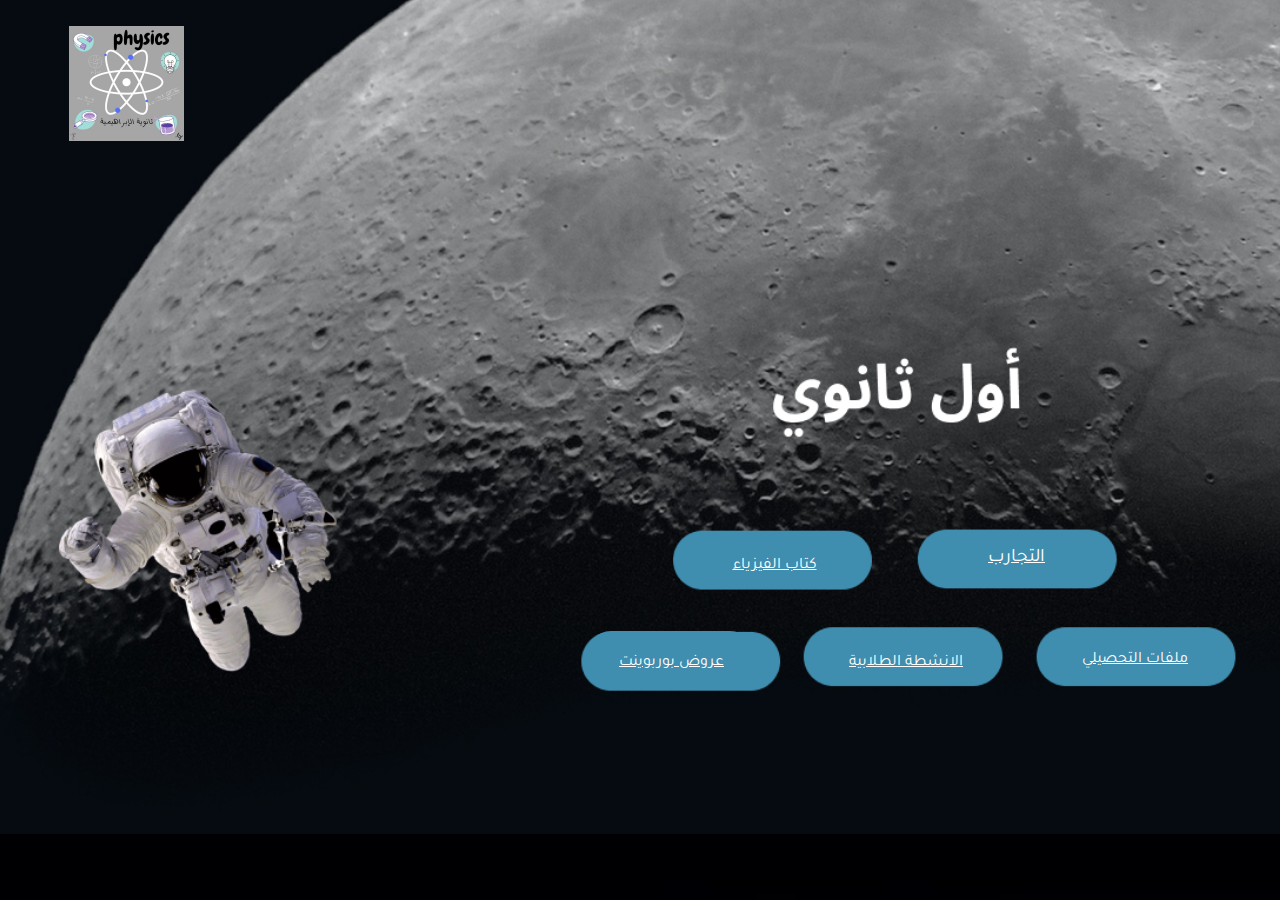
<file: First_Year_Page old/First_Year_home.html>
<!DOCTYPE html>
<html>
  <head>
    <meta name="viewport" content="width=device-width, initial-scale=1.0, maximum-scale=1.0, user-scalable=no">
    <link rel="stylesheet" href="globals.css" />
    <link rel="stylesheet" href="style.css" />
    <link rel="stylesheet" href="https://fonts.googleapis.com/css?family=Tajawal">

    <title>الصف الاول ثانوي 💫</title>
  </head>
  <body  style="margin: 0"; >
    <div class="element">
      <div class="div">
        <div class="overlap">
          <header class="header">
            <div class="div-sc">
              <div class="overlap-group">
                <div class="div-sc-njuv">
                  <a  href="#Tests" style="position: absolute; display: block; text-decoration: none;">
                    <div class="text-wrapper"><div class="text-wrapper-2">التجارب</div></div>
                  </a>
                </div>
                
                <div class="div-wrapper">
                  <a class="text-wrapper" href="#Book">كتاب الفيزياء</a>
                </div>
              </div>
            </div>



              <div class="link-3">
                <a class="text-wrapper" href="#Student_Activities">الانشطة الطلابية</a>
              </div>


              <div class="link-2">
                <a class="text-wrapper" href="#Tahseli">ملفات التحصيلي</a>
              </div>  
              
              <div class="link-4">
                <a class="text-wrapper" href="#PowerPoint">عروض بوربوينت</a>
              </div>


            <img class="div-link-wrapper" src="img/div-link-wrapper.svg" />
            <img class="link-social-link-SVG" src="img/link-social-link-svg.svg" />
          </header>
          <div class="div-WM-GLOBAL">
            <div class="div-logocontainer"><div class="figure-link-figure"></div></div>
            <div class="nav-wrapper"><div class="nav"></div></div>
            <a  href="http://127.0.0.1:5500/index.html" target="_self" style="position: absolute; display: block; text-decoration: none;">
              <div class="text-wrapper-3">| الصفحة الرئيسية </div>
            </a>
          </div>
        </div>
        <div class="overlap-2">
          <div class="section">
            <div id="Tahseli" class="overlap-3">
              <img class="SVG" src="img/svg-9.svg" />
              <img class="img" src="img/svg-8.svg" />
              <div class="div-sc-wc">
                <div  class="heading-2"><div class="text-wrapper-4">ملفات التحصيلي</div></div>
                <div class="div-sc-2">
                  <div class="overlap-4">
                    <div class="article-wrapper">
                      <div class="article">
                        <div class="overlap-group-2">
                          <img class="div-sc-3" src="img/div-sc-15159wc-10-5.svg" />
                          <div class="pseudo"></div>
                          <div class="div-sc-4">
                            <div class="overlap-group-wrapper">
                              <div class="overlap-group-3">
                                <div class="link-5">إضغط هنا</div>
                                <img class="SVG-2" src="img/svg-5.svg" />
                              </div>
                            </div>
                            <div class="unit_block">الوحدة السادسة</div>
                          </div>
                        </div>
                      </div>
                    </div>
                    <div class="div-sc-5">
                      <div class="overlap-5">
                        <div class="article-2">
                          <div class="overlap-group-2">
                            <img class="div-sc-3" src="img/div-sc-15159wc-10-2.svg" />
                            <div class="pseudo"></div>
                            <div class="div-sc-4"><div class="unit_block3">الوحدة الثالثة</div></div>
                          </div>
                        </div>
                        <div class="overlap-wrapper">
                          <div class="overlap-group-3">
                            <div class="link-5">إضغط هنا</div>
                            <img class="SVG-2" src="img/svg-3.svg" />
                          </div>
                        </div>
                      </div>
                    </div>
                  </div>
                  <div class="overlap-6">
                    <div class="article-wrapper">
                      <div class="article">
                        <div class="overlap-group-2">
                          <img class="div-sc-3" src="img/div-sc-15159wc-10-4.svg" />
                          <div class="pseudo"></div>
                          <div class="div-sc-4">
                            <div class="unit_block">الوحدة الخامسة</div>
                            <div class="div-sc-6">
                              <div class="overlap-group-3">
                                <div class="link-5">إضغط هنا</div>
                                <img class="SVG-2" src="img/svg-6.svg" />
                              </div>
                            </div>
                          </div>
                        </div>
                      </div>
                    </div>
                    <div class="div-sc-5">
                      <div class="article">
                        <div class="overlap-group-2">
                          <img class="div-sc-3" src="img/div-sc-15159wc-10-1.svg" />
                          <div class="pseudo"></div>
                          <div class="div-sc-4">
                            <div class="heading-3"><div class="unit_block">الوحدة الثانية</div></div>
                            <div class="div-sc-7">
                              <div class="overlap-group-3">
                                <div class="link-5">إضغط هنا</div>
                                <img class="SVG-2" src="img/svg-3.svg" />
                              </div>
                            </div>
                          </div>
                        </div>
                      </div>
                    </div>
                  </div>
                  <div class="overlap-7">
                    <div class="div-sc-8">
                      <div class="article">
                        <div class="overlap-group-2">
                          <img class="div-sc-3" src="img/div-sc-15159wc-10-3.svg" />
                          <div class="pseudo"></div>
                          <div class="div-sc-4">
                            <div class="div-sc-9">
                              <div class="overlap-group-3">
                                <div class="link-5">إضغط هنا</div>
                                <img class="SVG-2" src="img/svg-5.svg" />
                              </div>
                            </div>
                            <div class="unit_block">الوحدة الرابعة</div>
                          </div>
                        </div>
                      </div>
                    </div>
                    <div class="div-sc-5">
                      <div class="article">
                        <div class="overlap-8">
                          <img class="div-sc-3" src="img/div-sc-15159wc-10.svg" />
                          <div class="pseudo"></div>
                          <div class="div-sc-10">
                            <div class="heading-4"><div class="unit_block">الوحدة الاولى</div></div>
                            <div class="div-sc-11">
                              <div class="overlap-group-3">
                                <div class="link-5">إضغط هنا</div>
                                <img class="SVG-2" src="img/svg-2.svg" />
                              </div>
                            </div>
                          </div>
                        </div>
                      </div>
                    </div>
                  </div>
                </div>
              </div>
            </div>
          </div>
          <div id="PowerPoint" class="section-2">
            <div class="overlap-9">
              <img class="SVG-3" src="img/svg-1.svg" />
              <img class="SVG-4" src="img/svg.svg" />
              <div class="div-sc-hhvvf">
                <div class="heading-5"><div class="text-wrapper-9">عروض بوربوينت</div></div>
                <div class="div-sc-12">
                  <div class="article-3">
                    <div class="overlap-group-4">
                      <img class="div-sc-13" src="img/div-sc-1hhvvf6-9-5.svg" />
                      <div class="div-sc-14"><div class="heading-6">الوحدة السادسة</div></div>
                    </div>
                  </div>
                  <div class="article-4">
                    <div class="overlap-group-4">
                      <img class="div-sc-13" src="img/div-sc-1hhvvf6-9-4.svg" />
                      <div class="div-sc-14"><div class="heading-6">الوحدة الخامسة</div></div>
                    </div>
                  </div>
                  <div class="article-5">
                    <div class="overlap-group-4">
                      <img class="div-sc-13" src="img/div-sc-1hhvvf6-9-3.svg" />
                      <div class="div-sc-14"><div class="heading-6">الوحدة الرابعة</div></div>
                    </div>
                  </div>
                  <div class="article-6">
                    <div class="overlap-group-4">
                      <img class="div-sc-13" src="img/div-sc-1hhvvf6-9-2.svg" />
                      <div class="div-sc-14"><div class="heading-6">الوحدة الثالثة</div></div>
                    </div>
                  </div>
                  <div class="article-7">
                    <div class="overlap-group-4">
                      <img class="div-sc-13" src="img/div-sc-1hhvvf6-9-1.svg" />
                      <div class="div-sc-14"><div class="heading-6">الوحدة الثانية</div></div>
                    </div>
                  </div>
                  <div class="article-8">
                    <div class="overlap-group-4">
                      <img class="div-sc-13" src="img/div-sc-1hhvvf6-9.svg" />
                      <div class="div-sc-14"><div class="heading-6">الوحدة الاولى</div></div>
                    </div>
                  </div>
                </div>
              </div>
            </div>
          </div>
        </div>
        <div class="overlap-10">
          <div id="Book" class="div-sc-wrapper">
            <div class="div-sc-pdggh">
              <div class="div-sc-15">
                <div class="overlap-group-5">
                  <div class="group-wrapper"><img class="group" src="img/group.png" /></div>
                  <img class="image" src="img/image-1.png" />
                  <div class="div-sc-16">
                    <div class="figure-2"><div class="div-2"></div></div>
                  </div>
                </div>
              </div>
              <div class="div-sc-17">
                <div class="div-sc-18">
                  <div class="heading-8">١</div>
                  <div class="heading-9">كتاب الفيزياء</div>
                  <p class="p">إضغط على الزر الموجود بالاسف لتحميل الكتاب</p>
                </div>
                <div class="link-6"><p class="text-wrapper-10">إضغط هنا </p></div>
              </div>
            </div>
          </div>
          <footer class="footer">
            <div class="div-WM-GLOBAL-2">
              <div class="text-wrapper-11">     الأنجازات   </div>
              <div class="link-7"><div class="text-wrapper-12">الاثراء</div></div>
              <div class="text-wrapper-13">الثالث&nbsp;&nbsp;ثانوي</div>
              <div class="text-wrapper-14">الثاني ثانوي</div>
              <div class="figure-3"><div class="div-3"></div></div>
              <div class="text-wrapper-15">Physics library</div>
              <img class="link-social-link" src="img/link-social-link-1.svg" />
              <img class="link-social-link-2" src="img/link-social-link.svg" />
            </div>
          </footer>
        </div>




        <div id="Student_Activities" class="section-3">
          <h1 style="color: azure; font-size: 100px; text-align: center; font-family: Tajawal; padding: 0px; margin: 70px;">الأنشطة الطلابية</h1>

        </div>







        <div id="Tests" class="section-4">
          <div class="dady">
            <h1 style="color: azure; font-size: 100px; text-align: center; font-family: Tajawal; padding: 20px; margin: -80px; margin-left: -150px;">التجارب</h1>
            
            
            <div class="vid"></div>
            <a href="/التجارب/index.html">
              <div class="div-wrapper1"></div>
              <p class="textVideo1">هل تسقط الأجسام بالسرعه نفسها </p>
            </a>
            
            
            <div class="vid2"></div>



            <div class="vid3"></div>



            <div class="vid4"></div>



            <div class="vid5"></div>



            <div class="vid6"></div>



            <div class="vid7"></div>


            <div class="vid8"></div>



            <div class="vid9"></div>



            <div class="vid10"></div>



            <div class="vid11"></div>



            <div class="vid12"></div>

              <!------------------------- Actvites ----------------------->

            <div class="vidA"></div>
            <a href="./التجارب/index.html">
              <div class="div-wrapper1A"></div>
              <p class="textVideo1">هل تسقط الأجسام بالسرعه نفسها </p>
            </a>
            
            
            <div class="vid2A"></div>



            <div class="vid3A"></div>



            <div class="vid4A"></div>



            <div class="vid5A"></div>



            <div class="vid6A"></div>



            <div class="vid7A"></div>



            <div class="vid8A"></div>



            <div class="vid9A"></div>



            <div class="vid10A"></div>



            <div class="vid11A"></div>



            <div class="vid12A"></div>



              </div>
            </div>
          </div>
        </div>
      </div>
    </div>
  </body>
</html>
</file>
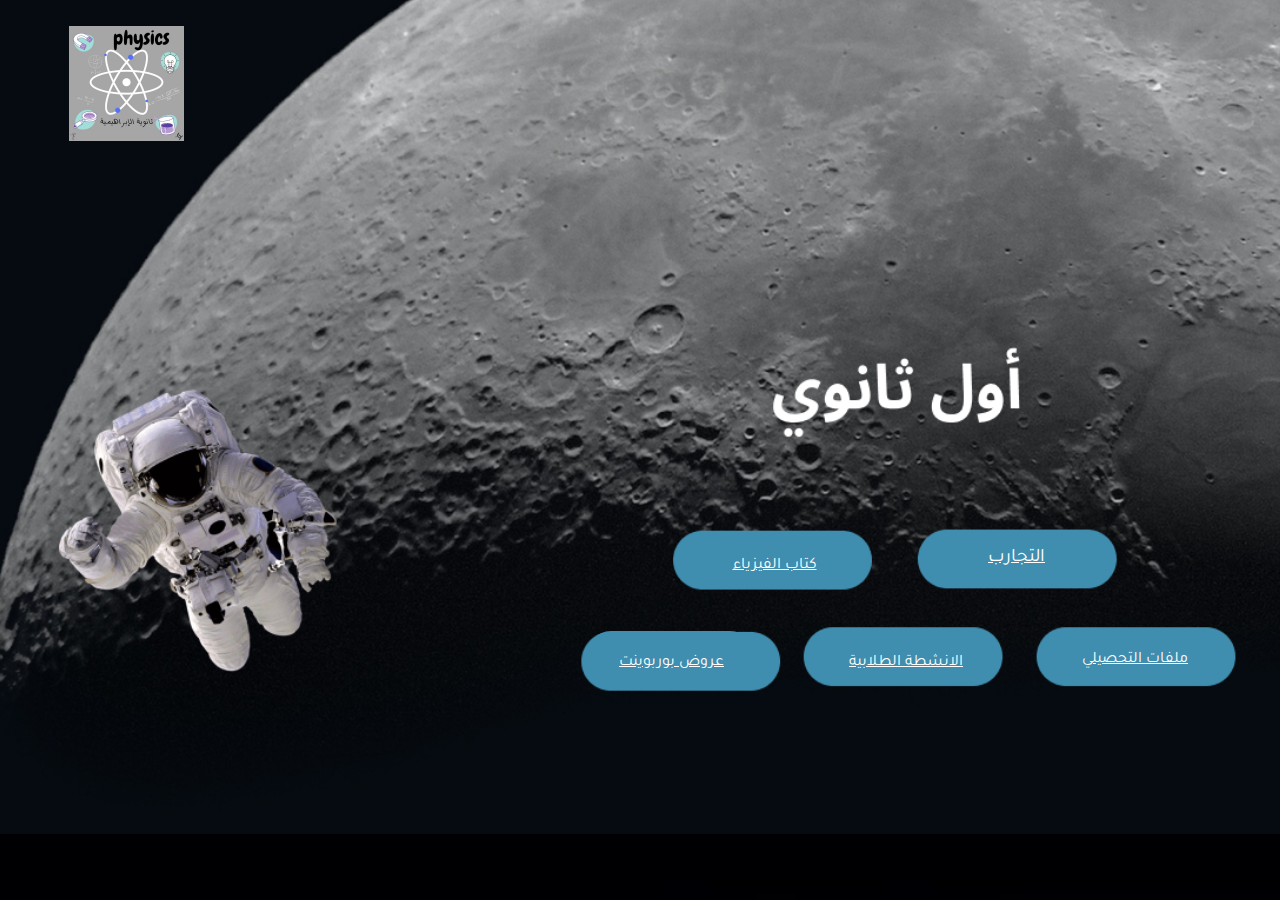
<file: First_Year_Page/First_Year_home.html>
<!DOCTYPE html>
<html>
  <head>
    <meta name="viewport" content="width=device-width, initial-scale=1.0, maximum-scale=1.0, user-scalable=no">
    <link rel="stylesheet" href="globals.css" />
    <link rel="stylesheet" href="style.css" />
    <link rel="stylesheet" href="https://fonts.googleapis.com/css?family=Tajawal">

    <title>الصف الاول ثانوي 💫</title>
  </head>
  <body  style="margin: 0"; >
    <div class="element">
      <div class="div">
        <div class="overlap">
          <header class="header">
            <div class="div-sc">
              <div class="overlap-group">
                <div class="div-sc-njuv">
                  <a  href="#Tests" style="position: absolute; display: block; text-decoration: none;">
                    <div class="text-wrapper"><div class="text-wrapper-2">التجارب</div></div>
                  </a>
                </div>
                
                <div class="div-wrapper">
                  <a class="text-wrapper" href="#Book">كتاب الفيزياء</a>
                </div>
              </div>
            </div>



              <div class="link-3">
                <a class="text-wrapper" href="#Student_Activities">الانشطة الطلابية</a>
              </div>


              <div class="link-2">
                <a class="text-wrapper" href="#Tahseli">ملفات التحصيلي</a>
              </div>  
              
              <div class="link-4">
                <a class="text-wrapper" href="#PowerPoint">عروض بوربوينت</a>
              </div>


            <img class="div-link-wrapper" src="img/div-link-wrapper.svg" />
            <img class="link-social-link-SVG" src="img/link-social-link-svg.svg" />
          </header>
          <div class="div-WM-GLOBAL">
            <div class="div-logocontainer"><div class="figure-link-figure"></div></div>
            <div class="nav-wrapper"><div class="nav"></div></div>
            <a  href="./Home/index.html" target="_self" style="position: absolute; display: block; text-decoration: none;">
              <div class="text-wrapper-3">| الصفحة الرئيسية </div>
            </a>
          </div>
        </div>
        <div class="overlap-2">
          <div class="section">
            <div id="Tahseli" class="overlap-3">
              <img class="SVG" src="img/svg-9.svg" />
              <img class="img" src="img/svg-8.svg" />
              <div class="div-sc-wc">
                <div  class="heading-2"><div class="text-wrapper-4">ملفات التحصيلي</div></div>
                <div class="div-sc-2">
                  <div class="overlap-4">
                    <div class="article-wrapper">
                      <div class="article">
                        <div class="overlap-group-2">
                          <img class="div-sc-3" src="img/div-sc-15159wc-10-5.svg" />
                          <div class="pseudo"></div>
                          <div class="div-sc-4">
                            <div class="overlap-group-wrapper">
                              <div class="overlap-group-3">
                                <div class="link-5">إضغط هنا</div>
                                <img class="SVG-2" src="img/svg-5.svg" />
                              </div>
                            </div>
                            <div class="unit_block">الوحدة السادسة</div>
                          </div>
                        </div>
                      </div>
                    </div>
                    <div class="div-sc-5">
                      <div class="overlap-5">
                        <div class="article-2">
                          <div class="overlap-group-2">
                            <img class="div-sc-3" src="img/div-sc-15159wc-10-2.svg" />
                            <div class="pseudo"></div>
                            <div class="div-sc-4"><div class="unit_block3">الوحدة الثالثة</div></div>
                          </div>
                        </div>
                        <div class="overlap-wrapper">
                          <div class="overlap-group-3">
                            <div class="link-5">إضغط هنا</div>
                            <img class="SVG-2" src="img/svg-3.svg" />
                          </div>
                        </div>
                      </div>
                    </div>
                  </div>
                  <div class="overlap-6">
                    <div class="article-wrapper">
                      <div class="article">
                        <div class="overlap-group-2">
                          <img class="div-sc-3" src="img/div-sc-15159wc-10-4.svg" />
                          <div class="pseudo"></div>
                          <div class="div-sc-4">
                            <div class="unit_block">الوحدة الخامسة</div>
                            <div class="div-sc-6">
                              <div class="overlap-group-3">
                                <div class="link-5">إضغط هنا</div>
                                <img class="SVG-2" src="img/svg-6.svg" />
                              </div>
                            </div>
                          </div>
                        </div>
                      </div>
                    </div>
                    <div class="div-sc-5">
                      <div class="article">
                        <div class="overlap-group-2">
                          <img class="div-sc-3" src="img/div-sc-15159wc-10-1.svg" />
                          <div class="pseudo"></div>
                          <div class="div-sc-4">
                            <div class="heading-3"><div class="unit_block">الوحدة الثانية</div></div>
                            <div class="div-sc-7">
                              <div class="overlap-group-3">
                                <div class="link-5">إضغط هنا</div>
                                <img class="SVG-2" src="img/svg-3.svg" />
                              </div>
                            </div>
                          </div>
                        </div>
                      </div>
                    </div>
                  </div>
                  <div class="overlap-7">
                    <div class="div-sc-8">
                      <div class="article">
                        <div class="overlap-group-2">
                          <img class="div-sc-3" src="img/div-sc-15159wc-10-3.svg" />
                          <div class="pseudo"></div>
                          <div class="div-sc-4">
                            <div class="div-sc-9">
                              <div class="overlap-group-3">
                                <div class="link-5">إضغط هنا</div>
                                <img class="SVG-2" src="img/svg-5.svg" />
                              </div>
                            </div>
                            <div class="unit_block">الوحدة الرابعة</div>
                          </div>
                        </div>
                      </div>
                    </div>
                    <div class="div-sc-5">
                      <div class="article">
                        <div class="overlap-8">
                          <img class="div-sc-3" src="img/div-sc-15159wc-10.svg" />
                          <div class="pseudo"></div>
                          <div class="div-sc-10">
                            <div class="heading-4"><div class="unit_block">الوحدة الاولى</div></div>
                            <div class="div-sc-11">
                              <div class="overlap-group-3">
                                <div class="link-5">إضغط هنا</div>
                                <img class="SVG-2" src="img/svg-2.svg" />
                              </div>
                            </div>
                          </div>
                        </div>
                      </div>
                    </div>
                  </div>
                </div>
              </div>
            </div>
          </div>
          <div id="PowerPoint" class="section-2">
            <div class="overlap-9">
              <img class="SVG-3" src="img/svg-1.svg" />
              <img class="SVG-4" src="img/svg.svg" />
              <div class="div-sc-hhvvf">
                <div class="heading-5"><div class="text-wrapper-9">عروض بوربوينت</div></div>
                <div class="div-sc-12">
                  <div class="article-3">
                    <div class="overlap-group-4">
                      <img class="div-sc-13" src="img/div-sc-1hhvvf6-9-5.svg" />
                      <div class="div-sc-14"><div class="heading-6">الوحدة السادسة</div></div>
                    </div>
                  </div>
                  <div class="article-4">
                    <div class="overlap-group-4">
                      <img class="div-sc-13" src="img/div-sc-1hhvvf6-9-4.svg" />
                      <div class="div-sc-14"><div class="heading-6">الوحدة الخامسة</div></div>
                    </div>
                  </div>
                  <div class="article-5">
                    <div class="overlap-group-4">
                      <img class="div-sc-13" src="img/div-sc-1hhvvf6-9-3.svg" />
                      <div class="div-sc-14"><div class="heading-6">الوحدة الرابعة</div></div>
                    </div>
                  </div>
                  <div class="article-6">
                    <div class="overlap-group-4">
                      <img class="div-sc-13" src="img/div-sc-1hhvvf6-9-2.svg" />
                      <div class="div-sc-14"><div class="heading-6">الوحدة الثالثة</div></div>
                    </div>
                  </div>
                  <div class="article-7">
                    <div class="overlap-group-4">
                      <img class="div-sc-13" src="img/div-sc-1hhvvf6-9-1.svg" />
                      <div class="div-sc-14"><div class="heading-6">الوحدة الثانية</div></div>
                    </div>
                  </div>
                  <div class="article-8">
                    <div class="overlap-group-4">
                      <img class="div-sc-13" src="img/div-sc-1hhvvf6-9.svg" />
                      <div class="div-sc-14"><div class="heading-6">الوحدة الاولى</div></div>
                    </div>
                  </div>
                </div>
              </div>
            </div>
          </div>
        </div>
        <div class="overlap-10">
          <div id="Book" class="div-sc-wrapper">
            <div class="div-sc-pdggh">
              <div class="div-sc-15">
                <div class="overlap-group-5">
                  <div class="group-wrapper"><img class="group" src="img/group.png" /></div>
                  <img class="image" src="img/image-1.png" />
                  <div class="div-sc-16">
                    <div class="figure-2"><div class="div-2"></div></div>
                  </div>
                </div>
              </div>
              <div class="div-sc-17">
                <div class="div-sc-18">
                  <div class="heading-8">١</div>
                  <div class="heading-9">كتاب الفيزياء</div>
                  <p class="p">إضغط على الزر الموجود بالاسف لتحميل الكتاب</p>
                </div>
                <div class="link-6"><p class="text-wrapper-10">إضغط هنا </p></div>
              </div>
            </div>
          </div>
          <footer class="footer">
            <div class="div-WM-GLOBAL-2">
              <div class="text-wrapper-11">     الأنجازات   </div>
              <div class="link-7"><div class="text-wrapper-12">الاثراء</div></div>
              <a href="/Third_Year_Page/Third_Year_Page.html" class="text-wrapper-14">الثالث ثانوي</a>
              <a href="/Second_Year_Page/Second_Year_home.html" class="text-wrapper-13">الثاني ثانوي</a>
              <div class="figure-3"><div class="div-3"></div></div>
              <div class="text-wrapper-15">Physics library</div>
              <img class="link-social-link" src="img/link-social-link-1.svg" />
              <img class="link-social-link-2" src="img/link-social-link.svg" />
            </div>
          </footer>
        </div>




        <div id="Student_Activities" class="section-3">
          <h1 style="color: azure; font-size: 90px; text-align: center; font-family: Tajawal; padding: 0px; margin: 70px;">الأنشطة الطلابية</h1>

        </div>







        <div id="Tests" class="section-4">
          <div class="dady">
            <h1 style="color: azure; font-size: 100px; text-align: center; font-family: Tajawal; padding: 20px; margin: -80px; margin-left: -150px;">التجارب</h1>
            
            
            <div class="vid"></div>
            <a href="./Tests/index.html">
              <div class="div-wrapper1"></div>
              <p class="textVideo1">هل تسقط الأجسام بالسرعه نفسها </p>
            </a>
            
            
            <div class="vid2"></div>



            <div class="vid3"></div>



            <div class="vid4"></div>



            <div class="vid5"></div>



            <div class="vid6"></div>



            <div class="vid7"></div>


            <div class="vid8"></div>



            <div class="vid9"></div>



            <div class="vid10"></div>



            <div class="vid11"></div>



            <div class="vid12"></div>

              <!------------------------- Actvites ----------------------->

            <div class="vidA"></div>
            <a href="./Tests/index.html">
              <div class="div-wrapper1A" style="text-align: center;"></div>
              <p class="textVideo1A"></p>
            </a>
            
            
            <div class="vid2A"></div>



            <div class="vid3A"></div>



            <div class="vid4A"></div>



            <div class="vid5A"></div>



            <div class="vid6A"></div>



            <div class="vid7A"></div>



            <div class="vid8A"></div>



            <div class="vid9A"></div>



            <div class="vid10A"></div>



            <div class="vid11A"></div>



            <div class="vid12A"></div>



              </div>
            </div>
          </div>
        </div>
      </div>
    </div>
  </body>
</html>
</file>
<file: First_Year_Page old/globals.css>
.scrollable-container {
    overflow: auto;
}

.scrollable-container {
    touch-action: manipulation;
}
</file>
<file: First_Year_Page old/style.css>
@media only screen and (min-width: 1px) {

  .element {
    background-color: transparent;
    flex-direction: row;
    justify-content: center;
    width: 100%;
    height: 100%;
    scroll-behavior: smooth;
    overflow-x: auto; /* Add a horizontal scrollbar when content overflows */

    margin: 0; /* Remove any unwanted margins */
    padding: 0; /* Remove any unwanted padding */
  }
  
  .element .div {
    overflow-x: hidden;
    width: 1920px;
    height: 100%;
    position: relative;
  }
  
  .element .overlap {
    position: absolute;
    width: 1920px;
    height: 900px;
    top: 66px;
    left: -14px;
  }
  
  .element .header {
    position: absolute;
    width: 1920px;
    height: 900px;
    top: -100px;
    left: 0;
    background-color: transparent;
    background-image: url(./img/header.png);
    background-size: cover;
    background-position: 50% 50%;
  }
  
  .element .div-sc {
    position: absolute;
    width: 1400px;
    height: 685px;
    top: -142px;
    left: 230px;
  }
  
  .element .overlap-group {
    position: absolute;
    width: 694px;
    height: 538px;
    top: 245px;
    left: 498px;
  }
  
  .element .div-sc-njuv {
    position: absolute;
    width: 432px;
    height: 440px;
    top: 98px;
    left: 262px;
  }
  
  .element .link {
    position: relative;
    width: 169px;
    height: 50px;
    top: 365px;
    left: -54px;
    background-color: #3f8daf;
    border-radius: 50px;
    overflow: hidden;
    
  }
  
  .element .text-wrapper {
    position: absolute;
    width: 105px;
    height: 19px;
    top: 7px;
    left: 33px;
    font-family: "Tajawal", Helvetica;
    font-weight: 400;
    color: #ffffff;
    font-size: 16px;
    text-align: center;
    letter-spacing: 0;
    line-height: 50px;
    white-space: nowrap;
    direction: rtl;
  }
  
  .element .heading-wrapper {
    position: absolute;
    width: 391px;
    height: 390px;
    top: 0;
    left: 33px;
  }
  
  .element .heading {
    width: 263px;
    top: 213px;
    left: 26px;
    font-family: "Bodoni Moda", Helvetica;
    font-weight: 700;
    color: #ffffff;
    font-size: 52px;
    text-align: center;
    letter-spacing: 0;
    line-height: normal;
    direction: rtl;
    position: absolute;
    height: 80px;
  }
  
  .element .div-wrapper {
    position: absolute;
    width: 180px;
    height: 50px;
    top: 465px;
    left: -25px;
    background-color: #3f8daf;
    border-radius: 50px;
    overflow: hidden;
  }
  
  .element .figure-wrapper {
    position: absolute;
    width: 484px;
    height: 421px;
    top: 245px;
    left: 0;
  }
  
  html, body {
    margin: 0 !important;
    padding: 0 !important;
    width: 100% !important;
    height: 100% !important;
    overflow: hidden !important;
    overflow-x: hidden !important;
    scroll-behavior: smooth !important;
  }
  
  
  
  .element .figure {
    position: relative;
    width: 236px;
    height: 259px;
    top: 247px;
    left: -40px;
    border-radius: 10px;
    background-image: url(./img/figure-2e564435a851230540d7e64008b2119d-png.png);
    background-size: cover;
    background-position: 50% 50%;
  }
  
  .element .link-2 {
    position: absolute;
    width: 169px;
    height: 55px;
    top: 662px;
    left: 1064px;
    background-color: #3f8daf;
    border-radius: 50px;
    overflow: hidden;
  }
  
  .element .text-wrapper-2 {
    position: absolute;
    width: 105px;
    height: 19px;
    top: 360px;
    left: -45px;
    font-family: "Tajawal", Helvetica;
    font-weight: 400;
    color: #ffffff;
    font-size: 19px;
    text-align: center;
    letter-spacing: 0;
    line-height: 50px;
    white-space: nowrap;
    direction: rtl;
    text-decoration: underline;

  }
  
  .element .link-3 {
    position: absolute;
    width: 169px;
    height: 50px;
    top: 665px;
    left: 839px;
    background-color: #3f8daf;
    border-radius: 50px;
    overflow: hidden;
    text-align: justify;
  }
  
  .element .link-4 {
    position: absolute;
    width: 169px;
    height: 50px;
    top: 665px;
    left: 600px;
    background-color: #3f8daf;
    border-radius: 50px;
    overflow: hidden;
  }
  
  .element .div-link-wrapper {
    position: absolute;
    width: 55px;
    height: 55px;
    top: 120px;
    left: 1830px;
  }
  
  .element .link-social-link-SVG {
    position: absolute;
    width: 25px;
    height: 25px;
    top: 135px;
    left: 1875px;
    object-fit: cover;
  }
  
  .element .div-WM-GLOBAL {
    position: absolute;
    width: 1500px;
    height: 155px;
    top: 0;
    left: 213px;
  }
  
  .element .div-logocontainer {
    position: absolute;
    width: 115px;
    height: 155px;
    top: 0;
    left: 20px;
  }
  
  .element .figure-link-figure {
    position: relative;
    height: 115px;
    top: -40px;
    left: -150px;
    background-image: url(./img/figure-link-figure-802934b906636122db83cb772f1f4d1c-jpg.png);
    background-size: cover;
    background-position: 50% 50%;
  }
  
  .element .nav-wrapper {
    position: absolute;
    width: 1305px;
    height: 66px;
    top: 44px;
    left: 155px;
  }
  
  .element .nav {
    position: relative;
    width: 76px;
    height: 62px;
    top: 2px;
    left: 1165px;
  }
  
  .element .text-wrapper-3 {
    width: 117px;
    height: 50px;
    top: 35px;
    left: 1523px;
    font-family: "Tajawal", bold;
    font-weight: 400;
    color: #ffffff;
    font-size: 17px;
    text-align: left;
    line-height: normal;
    position: absolute;
    letter-spacing: 0;
    direction: rtl;
  }
  
  .element .overlap-2 {
    position: absolute;
    width: 1920px;
    height: 1542px;
    top: 3119px;
    left: -14px;
  }
  
  .element .section {
    position: absolute;
    width: 1920px;
    height: 924px;
    top: 618px;
    left: 0;
    background-color: #fafcff;
  }
  
  .element .overlap-3 {
    position: relative;
    height: 911px;
    top: 13px;
  }
  
  .element .SVG {
    position: absolute;
    width: 290px;
    height: 823px;
    top: 0;
    left: 0;
    object-fit: cover;
  }
  
  .element .img {
    position: absolute;
    width: 662px;
    height: 867px;
    top: 44px;
    left: 1258px;
    object-fit: cover;
  }
  
  .element .div-sc-wc {
    position: absolute;
    width: 1449px;
    height: 499px;
    top: 185px;
    left: 230px;
  }
  
  .element .heading-2 {
    width: 1400px;
    top: -43px;
    left: 18px;
    position: absolute;
    height: 80px;
  }
  
  .element .text-wrapper-4 {
    width: 419px;
    height: 80px;
    top: -1px;
    left: 491px;
    font-family: "Tajawal", Helvetica;
    font-weight: 700;
    color: #b18930;
    font-size: 52px;
    text-align: center;
    line-height: normal;
    position: absolute;
    letter-spacing: 0;
    direction: rtl;
  }
  
  .element .div-sc-2 {
    position: absolute;
    width: 1299px;
    height: 508px;
    top: 62px;
    left: 96px;
  }
  
  .element .overlap-4 {
    position: absolute;
    width: 350px;
    height: 438px;
    top: 50px;
    left: 840px;
  }
  
  .element .article-wrapper {
    position: absolute;
    width: 350px;
    height: 229px;
    top: 208px;
    left: 0;
    background-color: #ffffff;
    border-radius: 10px;
    box-shadow: 0px 3px 6px #2937611a;
  }
  
  .element .article {
    position: relative;
    height: 168px;
    top: 31px;
    background-color: #ffffff01;
    border-radius: 10px;
    box-shadow: 0px 9px 22px #1116251f;
  }
  
  .element .overlap-group-2 {
    position: relative;
    width: 349px;
    height: 168px;
  }
  
  .element .div-sc-3 {
    position: absolute;
    width: 82px;
    height: 168px;
    top: 0;
    left: 0;
  }
  
  .element .pseudo {
    position: absolute;
    width: 10px;
    height: 168px;
    top: 0;
    left: 0;
    background-color: #b18930;
    border-radius: 10px 0px 0px 10px;
  }
  
  .element .div-sc-4 {
    position: absolute;
    width: 268px;
    height: 168px;
    top: 0;
    left: 81px;
  }
  
  .element .overlap-group-wrapper {
    position: absolute;
    width: 224px;
    height: 24px;
    top: 126px;
    left: 18px;
  }
  
  .element .overlap-group-3 {
    position: relative;
    width: 77px;
    height: 24px;
  }
  
  .element .link-5 {
    position: absolute;
    width: 77px;
    height: 22px;
    top: -2px;
    left: 0;
    font-family: "Tajawal", Helvetica;
    font-weight: 400;
    color: #b18930;
    font-size: 15px;
    text-align: left;
    letter-spacing: 0;
    line-height: normal;
    direction: rtl;
  }
  
  .element .SVG-2 {
    position: absolute;
    width: 24px;
    height: 24px;
    top: 0;
    left: 53px;
    object-fit: cover;
  }
  
  .element .text-wrapper-5 {
    width: 231px;
    height: 43px;
    top: 40px;
    left: 18px;
    font-family: "Bodoni Moda", Helvetica;
    font-weight: 700;
    color: #b18930;
    font-size: 28px;
    text-align: left;
    line-height: normal;
    position: absolute;
    letter-spacing: 0;
    direction: rtl;
  }
  
  .element .div-sc-5 {
    top: 0;
    left: 0;
    position: absolute;
    width: 350px;
    height: 229px;
    background-color: #ffffff;
    border-radius: 10px;
    box-shadow: 0px 3px 6px #2937611a;
  }
  
  .element .overlap-5 {
    position: relative;
    height: 168px;
    top: 31px;
    border-radius: 10px;
  }
  
  .element .article-2 {
    height: 168px;
    top: 0;
    left: 0;
    background-color: #ffffff01;
    box-shadow: 0px 9px 22px #1116251f;
    position: absolute;
    width: 350px;
    border-radius: 10px;
  }
  
  .element .text-wrapper-6 {
    width: 231px;
    height: 43px;
    top: 40px;
    left: 37px;
    font-family: "Bodoni Moda", Helvetica;
    font-weight: 700;
    color: #b18930;
    font-size: 28px;
    text-align: left;
    line-height: normal;
    position: absolute;
    letter-spacing: 0;
    direction: rtl;
  }
  
  .element .overlap-wrapper {
    top: 118px;
    left: 101px;
    position: absolute;
    width: 224px;
    height: 24px;
  }
  
  .element .overlap-6 {
    position: absolute;
    width: 350px;
    height: 438px;
    top: 50px;
    left: 450px;
  }
  
  .element .div-sc-6 {
    top: 120px;
    left: 18px;
    position: absolute;
    width: 224px;
    height: 24px;
  }
  
  .element .heading-3 {
    position: absolute;
    width: 231px;
    height: 75px;
    top: 28px;
    left: 37px;
  }
  
  .element .text-wrapper-7 {
    width: 231px;
    height: 43px;
    top: 15px;
    left: -12px;
    font-family: "Bodoni Moda", Helvetica;
    font-weight: 700;
    color: #b18930;
    font-size: 28px;
    text-align: left;
    line-height: normal;
    position: absolute;
    letter-spacing: 0;
    direction: rtl;
  }
  
  .element .div-sc-7 {
    top: 117px;
    left: 0;
    position: absolute;
    width: 224px;
    height: 24px;
  }
  
  .element .overlap-7 {
    position: absolute;
    width: 351px;
    height: 438px;
    top: 50px;
    left: 59px;
  }
  
  .element .div-sc-8 {
    top: 209px;
    left: 1px;
    position: absolute;
    width: 350px;
    height: 229px;
    background-color: #ffffff;
    border-radius: 10px;
    box-shadow: 0px 3px 6px #2937611a;
  }
  
  .element .div-sc-9 {
    top: 124px;
    left: 0;
    position: absolute;
    width: 224px;
    height: 24px;
  }
  
  .element .overlap-8 {
    position: relative;
    width: 340px;
    height: 168px;
  }
  
  .element .div-sc-10 {
    position: absolute;
    width: 268px;
    height: 168px;
    top: 0;
    left: 72px;
  }
  
  .element .heading-4 {
    position: absolute;
    width: 224px;
    height: 43px;
    top: 42px;
    left: 20px;
  }
  
  .element .unit_block {
    width: 209px;
    height: 43px;
    top: 0;
    left: 32px;
    font-family: "Tajawal", Helvetica;
    font-weight: 700;
    color: #b18930;
    font-size: 28px;
    text-align: left;
    line-height: normal;
    position: absolute;
    letter-spacing: 0;
    direction: rtl;
  }
  .element .unit_block3 {
    width: 209px;
    height: 43px;
    top: 30px;
    left: 32px;
    font-family: "Tajawal", Helvetica;
    font-weight: 700;
    color: #b18930;
    font-size: 28px;
    text-align: left;
    line-height: normal;
    position: absolute;
    letter-spacing: 0;
    direction: rtl;
  }
  .element .div-sc-11 {
    top: 115px;
    left: 37px;
    position: absolute;
    width: 224px;
    height: 24px;
  }
  
  .element .section-2 {
    height: 618px;
    top: 0;
    left: 0;
    background-color: #111625;
    position: absolute;
    width: 1920px;
  }
  
  .element .overlap-9 {
    position: relative;
    height: 599px;
    top: 19px;
  }
  
  .element .SVG-3 {
    position: absolute;
    width: 569px;
    height: 599px;
    top: 0;
    left: 0;
    object-fit: cover;
  }
  
  .element .SVG-4 {
    position: absolute;
    width: 534px;
    height: 563px;
    top: 37px;
    left: 1386px;
    object-fit: cover;
  }
  
  .element .div-sc-hhvvf {
    position: absolute;
    width: 1400px;
    height: 458px;
    top: 61px;
    left: 260px;
  }
  
  .element .heading-5 {
    width: 1400px;
    top: 0;
    left: 0;
    position: absolute;
    height: 80px;
  }
  
  .element .text-wrapper-9 {
    width: 388px;
    height: 80px;
    top: -1px;
    left: 506px;
    font-family: "Tajawal", Helvetica;
    font-weight: 700;
    color: #ffffff;
    font-size: 52px;
    text-align: center;
    line-height: normal;
    position: absolute;
    letter-spacing: 0;
    direction: rtl;
  }
  
  .element .div-sc-12 {
    position: absolute;
    width: 1250px;
    height: 338px;
    top: 140px;
    left: 75px;
  }
  
  .element .article-3 {
    height: 104px;
    top: 214px;
    left: 840px;
    position: absolute;
    width: 350px;
    border-radius: 10px;
  }
  
  .element .overlap-group-4 {
    position: relative;
    width: 349px;
    height: 104px;
  }
  
  .element .div-sc-13 {
    position: absolute;
    width: 82px;
    height: 104px;
    top: 0;
    left: 0;
  }
  
  .element .div-sc-14 {
    position: absolute;
    width: 268px;
    height: 104px;
    top: 0;
    left: 81px;
    background-color: #e2c96e;
    border-radius: 0px 10px 10px 0px;
  }
  
  .element .heading-6 {
    width: 194px;
    height: 37px;
    top: 29px;
    left: 20px;
    color: #ffffff;
    font-size: 24px;
    text-align: left;
    position: absolute;
    font-family: "Tajawal", Helvetica;
    font-weight: 700;
    letter-spacing: 0;
    line-height: normal;
    direction: rtl;
  }
  
  .element .article-4 {
    height: 104px;
    top: 214px;
    left: 450px;
    position: absolute;
    width: 350px;
    border-radius: 10px;
  }
  
  .element .article-5 {
    height: 104px;
    top: 214px;
    left: 60px;
    position: absolute;
    width: 350px;
    border-radius: 10px;
  }
  
  .element .article-6 {
    height: 104px;
    top: 70px;
    left: 840px;
    position: absolute;
    width: 350px;
    border-radius: 10px;
  }
  
  .element .article-7 {
    height: 104px;
    top: 70px;
    left: 450px;
    position: absolute;
    width: 350px;
    border-radius: 10px;
  }
  
  .element .article-8 {
    height: 104px;
    top: 70px;
    left: 60px;
    position: absolute;
    width: 350px;
    border-radius: 10px;
  }
  
  .element .heading-7 {
    position: absolute;
    width: 179px;
    height: 37px;
    top: 29px;
    left: 20px;
    font-family: "Bodoni Moda", Helvetica;
    font-weight: 700;
    color: #ffffff;
    font-size: 24px;
    text-align: left;
    letter-spacing: 0;
    line-height: normal;
    direction: rtl;
  }
  
  .element .overlap-10 {
    position: absolute;
    width: 1920px;
    height: 897px;
    top: 6931px;
    left: -16px;
  }
  
  .element .div-sc-wrapper {
    height: 599px;
    top: 0;
    left: 0;
    background-color: #111625;
    position: absolute;
    width: 1920px;
  }
  
  .element .div-sc-pdggh {
    position: relative;
    width: 1400px;
    height: 439px;
    top: 80px;
    left: 260px;
  }
  
  .element .div-sc-15 {
    position: absolute;
    width: 697px;
    height: 484px;
    top: 23px;
    left: -30px;
  }
  
  .element .overlap-group-5 {
    position: relative;
    width: 601px;
    height: 531px;
    top: -20px;
    left: 48px;
  }
  
  .element .group-wrapper {
    position: absolute;
    width: 601px;
    height: 435px;
    top: 20px;
    left: 0;
  }
  
  .element .group {
    position: absolute;
    width: 600px;
    height: 434px;
    top: 0;
    left: 0;
  }
  
  .element .image {
    position: absolute;
    width: 482px;
    height: 516px;
    top: 0;
    left: 118px;
    object-fit: cover;
  }
  
  .element .div-sc-16 {
    position: absolute;
    width: 257px;
    height: 518px;
    top: 13px;
    left: 171px;
    border-radius: 38px;
  }
  
  .element .figure-2 {
    position: relative;
    width: 195px;
    height: 464px;
    left: 38px;
    border-radius: 24px;
    overflow: hidden;
  }
  
  .element .div-2 {
    position: relative;
    width: 193px;
    height: 297px;
    top: 64px;
    left: 10px;
    border-radius: 24px;
    background-image: url(./img/68d96cc8a8da16a9a620526367c8fd46-png.png);
    background-size: cover;
    background-position: 50% 50%;
  }
  
  .element .div-sc-17 {
    position: absolute;
    width: 630px;
    height: 251px;
    top: 94px;
    left: 770px;
  }
  
  .element .div-sc-18 {
    position: absolute;
    width: 630px;
    height: 131px;
    top: 0;
    left: -15px;
  }
  
  .element .heading-8 {
    width: 19px;
    top: -1px;
    left: 15px;
    font-family: "Bodoni Moda", Helvetica;
    font-weight: 700;
    color: #ffffff;
    font-size: 52px;
    text-align: left;
    letter-spacing: 0;
    line-height: normal;
    direction: rtl;
    position: absolute;
    height: 80px;
  }
  
  .element .heading-9 {
    width: 401px;
    top: -1px;
    left: 74px;
    font-family: "Bodoni Moda", Helvetica;
    font-weight: 700;
    color: #ffffff;
    font-size: 52px;
    text-align: left;
    letter-spacing: 0;
    line-height: normal;
    direction: rtl;
    position: absolute;
    height: 80px;
  }
  
  .element .p {
    width: 474px;
    height: 31px;
    top: 99px;
    left: 15px;
    font-family: "Tajawal", Helvetica;
    font-weight: 400;
    color: #ffffff;
    font-size: 22px;
    text-align: left;
    line-height: 30.8px;
    white-space: nowrap;
    position: absolute;
    letter-spacing: 0;
    direction: rtl;
  }
  
  .element .link-6 {
    position: absolute;
    width: 169px;
    height: 50px;
    top: 171px;
    left: 10px;
    border-radius: 50px;
    overflow: hidden;
    background: linear-gradient(180deg, rgb(226, 201, 110) 0%, rgb(177, 137, 48) 96%);
  }
  
  .element .text-wrapper-10 {
    width: 105px;
    height: 19px;
    top: -10px;
    left: 33px;
    font-family: "Tajawal", Helvetica;
    font-weight: 400;
    color: #ffffff;
    font-size: 14px;
    text-align: center;
    line-height: 50px;
    white-space: nowrap;
    position: absolute;
    letter-spacing: 0;
    direction: rtl;
  }
  
  .element .footer {
    position: absolute;
    width: 1920px;
    height: 303px;
    top: 594px;
    left: 0;
    background-color: #111625;
  }
  
  .element .div-WM-GLOBAL-2 {
    position: relative;
    width: 1400px;
    height: 203px;
    top: 50px;
    left: 260px;
  }
  
  .element .text-wrapper-11 {
    width: 70px;
    height: 22px;
    top: 10px;
    left: 570px;
    font-family: "Tajawal", Helvetica;
    font-weight: 400;
    color: #ffffff;
    font-size: 20px;
    text-align: left;
    line-height: normal;
    white-space: nowrap;
    position: absolute;
    letter-spacing: 0;
    direction: rtl;
  }
  
  .element .link-7 {
    position: absolute;
    width: 61px;
    height: 42px;
    top: 1px;
    left: 648px;
    overflow: hidden;
  }
  
  .element .text-wrapper-12 {
    width: 61px;
    height: 22px;
    top: 9px;
    left: 0;
    font-family: "Tajawal", Helvetica;
    font-weight: 400;
    color: #ffffff;
    font-size: 20px;
    text-align: left;
    line-height: normal;
    white-space: nowrap;
    position: absolute;
    letter-spacing: 0;
    direction: rtl;
  }
  
  .element .text-wrapper-13 {
    width: 111px;
    height: 22px;
    top: 9px;
    left: 709px;
    font-family: "Tajawal", Helvetica;
    font-weight: 400;
    color: #ffffff;
    font-size: 20px;
    text-align: left;
    line-height: normal;
    white-space: nowrap;
    position: absolute;
    letter-spacing: 0;
    direction: rtl;
  }
  
  .element .text-wrapper-14 {
    width: 112px;
    height: 22px;
    top: 9px;
    left: 836px;
    font-family: "Tajawal", Helvetica;
    font-weight: 400;
    color: #ffffff;
    font-size: 20px;
    text-align: left;
    line-height: normal;
    white-space: nowrap;
    position: absolute;
    letter-spacing: 0;
    direction: rtl;
  }
  
  .element .figure-3 {
    position: absolute;
    width: 115px;
    height: 121px;
    top: 82px;
    left: 0;
  }
  
  .element .div-3 {
    height: 115px;
    background-image: url(./img/figure-link-figure-802934b906636122db83cb772f1f4d1c-jpg.png);
    background-size: cover;
    background-position: 50% 50%;
  }
  
  .element .text-wrapper-15 {
    position: absolute;
    width: 150px;
    height: 19px;
    top: 131px;
    left: 134px;
    -webkit-text-stroke: 1px #ffffff80;
    font-family: "Tajawal", Helvetica;
    font-weight: 400;
    color: #ffffff;
    font-size: 20px;
    letter-spacing: 0.4px;
    line-height: normal;
    white-space: nowrap;
  }
  
  .element .link-social-link {
    position: absolute;
    width: 36px;
    height: 36px;
    top: 124px;
    left: 1313px;
  }
  
  .element .link-social-link-2 {
    position: absolute;
    width: 36px;
    height: 36px;
    top: 124px;
    left: 1359px;
  }
  
  .element .section-3 {
    height: 2270px;
    top: 4661px;
    left: -16px;
    background-image: url(bg.jpg);
    background-size: cover;
    background-position: 50% 50%;
    position: absolute;
    width: 1920px;
  }
  
  .element .dady {
    position: absolute;
    width: 1480px;
    height: 575px;
    top: 178px;
    left: 292px;
  }
  
  .element .overlap-group-6 {
    position: relative;
    height: 747px;
    top: 116px;
  }
  
  .element .vid {
    top: 200px;
    left: 1032px;
    position: absolute;
    width: 401px;
    height: 441px;
    background-image: url(/icons/lamp.png);
    background-repeat: no-repeat;
    background-size: 350px;
  
  }
  .element .div-wrapper1 {
    position: absolute;
    width: 190px;
    height: 60px;
    top: 430px;
    left: 1115px;
    background-color: #B8860B;
    border-radius: 55px;
    overflow: hidden;
    position: relative;
    box-shadow: 0 0 20px rgba(184, 134, 11, 0.7); /* Box shadow for glowing effect */
}

.element .div-wrapper1::before {
    content: "";
    position: absolute;
    top: 0;
    left: 0;
    width: 100%;
    height: 100%;
    background: linear-gradient(45deg, rgba(255, 255, 255, 0.5), transparent 50%, rgba(255, 255, 255, 0.5)); /* Gradient for shine effect */
    opacity: 0;
    animation: shine 2s infinite; /* Animation for the shine effect */
}

@keyframes shine {
    0% {
        transform: translateX(-150%);
        opacity: 0;
    }
    50% {
        opacity: 1;
    }
    100% {
        transform: translateX(150%);
        opacity: 0;
    }
}

  .element .textVideo1 {
    top: 430px;
    left: 1130px;
    position: absolute;
    width: 155px;
    height: 79px;
    font-family: "Tajawal", Helvetica;
    font-weight: 400;
    color: #ffffff;
    font-size: 16px;
    text-align: center;
    letter-spacing: 0;
    direction: rtl;
    
  }
  .element .vid2 {
    left: 487px;
    bottom: -60px;
    position: absolute;
    width: 401px;
    height: 441px;
    background-image: url(/icons/acss.png);
    background-repeat: no-repeat;
    background-size: 400px;
  }
  
  .element .vid3 {
    left: -147px;
    bottom: -70px;
    position: absolute;
    width: 501px;
    height: 441px;
    background-image: url(/icons/fly.png);
    background-repeat: no-repeat;
    background-size: 400px;
  }
  
  .element .vid4 {
    bottom: -450px;
    left: 1082px;
    position: absolute;
    width: 401px;
    height: 441px;
    background-image: url(/icons/chat.png);
    background-repeat: no-repeat;
    background-size: 250px;
  
  }
  
  
  .element .vid5 {
    left: 487px;
    bottom: -450px;
    position: absolute;
    width: 401px;
    height: 441px;
    background-image: url(/icons/pin.png);
    background-repeat: no-repeat;
    background-size: 350px;
  }
  
  .element .vid6 {
    left: -90px;
    bottom: -450px;
    position: absolute;
    width: 501px;
    height: 441px;
    background-image: url(/icons/market.png);
    background-repeat: no-repeat;
    background-size: 250px;
  }

  .element .vid7 {
    bottom: -850px;
    left: 1032px;
    position: absolute;
    width: 401px;
    height: 441px;
    background-image: url(/icons/lamp.png);
    background-repeat: no-repeat;
    background-size: 350px;
  
  }
  
  
  .element .vid8 {
    left: 487px;
    bottom: -850px;
    position: absolute;
    width: 401px;
    height: 441px;
    background-image: url(/icons/acss.png);
    background-repeat: no-repeat;
    background-size: 350px;
  }
  
  .element .vid9 {
    left: -147px;
    bottom: -850px;
    position: absolute;
    width: 501px;
    height: 441px;
    background-image: url(/icons/fly.png);
    background-repeat: no-repeat;
    background-size: 400px;
  }
  
  .element .vid10 {
    bottom: -1250px;
    left: 1082px;
    position: absolute;
    width: 401px;
    height: 441px;
    background-image: url(/icons/chat.png);
    background-repeat: no-repeat;
    background-size: 250px;
  
  }
  
  
  .element .vid11 {
    left: 487px;
    bottom: -1250px;
    position: absolute;
    width: 401px;
    height: 441px;
    background-image: url(/icons/pin.png);
    background-repeat: no-repeat;
    background-size: 350px;
  }
  
  .element .vid12 {
    left: -90px;
    bottom: -1250px;
    position: absolute;
    width: 501px;
    height: 441px;
    background-image: url(/icons/market.png);
    background-repeat: no-repeat;
    background-size: 250px;
  }

  .element .text-wrapper-box {
    width: 156px;
    height: 30px;
    top: -10px;
    left: -30px;
    font-family: "Tajawal", Helvetica;
    font-weight: 400;
    color: #000000;
    font-size: 15px;
    text-align: center;
    line-height: 50px;
    white-space: nowrap;
    position: absolute;
    letter-spacing: 0;
    direction: rtl;
  }
  
  .element .dady-2 {
    top: 172px;
    left: 0;
    position: absolute;
    width: 1480px;
    height: 575px;
  }
  
  .element .vid-3 {
    position: absolute;
    width: 401px;
    top: 116px;
    left: 912px;
    height: 241px;
    background-color: #ffffff;
    border-radius: 10px;
    box-shadow: 0px 0px 24px #11162526;
  }
  
  .element .vid-4 {
    position: absolute;
    width: 401px;
    top: 116px;
    left: 469px;
    height: 241px;
    background-color: #ffffff;
    border-radius: 10px;
    box-shadow: 0px 0px 24px #11162526;
  }
  
  .element .dady-3 {
    top: 754px;
    left: 292px;
    position: absolute;
    width: 1480px;
    height: 575px;
  }
  
  .element .dady-4 {
    top: 1330px;
    left: 292px;
    position: absolute;
    width: 1480px;
    height: 575px;
  }
  
  .element .link-8 {
    position: absolute;
    width: 257px;
    height: 57px;
    top: 509px;
    left: 525px;
    border-radius: 50px;
    overflow: hidden;
    background: linear-gradient(180deg, rgb(226, 201, 110) 0%, rgb(177, 137, 48) 96%);
  }
  
  .element .text-wrapper-16 {
    width: 156px;
    height: 19px;
    top: 10px;
    left: 51px;
    font-family: "Tajawal", Helvetica;
    font-weight: 400;
    color: #ffffff;
    font-size: 20px;
    text-align: center;
    line-height: 50px;
    white-space: nowrap;
    position: absolute;
    letter-spacing: 0;
    direction: rtl;
  }
  
  .element .heading-10 {
    width: 593px;
    height: 80px;
    top: 97px;
    left: 632px;
    color: #111625;
    font-size: 52px;
    text-align: center;
    position: absolute;
    font-family: "Bodoni Moda", Helvetica;
    font-weight: 700;
    letter-spacing: 0;
    line-height: normal;
    direction: rtl;
  }
  
  .element .section-4 {
    height: 2285px;
    top: 834px;
    left: -14px;
    background-image: url(bg.jpg);
    background-size: cover;
    background-position: 50% 50%;
    position: absolute;
    width: 1920px;
  }
  

  .element .div-wrapper1A {
    position: absolute;
    width: 190px;
    height: 60px;
    top: 4060px;
    left: 1122px;
    background-color: #B8860B;
    border-radius: 55px;
    overflow: hidden;
    position: relative;
    box-shadow: 0 0 20px rgba(184, 134, 11, 0.7); /* Box shadow for glowing effect */
}

.element .div-wrapper1A::before {
    content: "";
    position: absolute;
    top: 0;
    left: 0;
    width: 100%;
    height: 100%;
    background: linear-gradient(45deg, rgba(255, 255, 255, 0.5), transparent 50%, rgba(255, 255, 255, 0.5)); /* Gradient for shine effect */
    opacity: 0;
    animation: shine 2s infinite; /* Animation for the shine effect */
}

@keyframes shine {
    0% {
        transform: translateX(-150%);
        opacity: 0;
    }
    50% {
        opacity: 1;
    }
    100% {
        transform: translateX(150%);
        opacity: 0;
    }
}

  .element .textVideo1A {
    top: 440px;
    left: 1135px;
    position: absolute;
    width: 155px;
    height: 79px;
    font-family: "Tajawal", Helvetica;
    font-weight: 400;
    color: #ffffff;
    font-size: 16px;
    text-align: center;
    letter-spacing: 0;
    direction: rtl;
    
  }

  .element .vidA {
    top: 3900px;
    left: 1032px;
    position: absolute;
    width: 401px;
    height: 441px;
    background-image: url(/icons/lamp.png);
    background-repeat: no-repeat;
    background-size: 350px;
  
  }

  .element .vid2A {
    left: 487px;
    top: 3900px;
    position: absolute;
    width: 401px;
    height: 441px;
    background-image: url(/icons/acss.png);
    background-repeat: no-repeat;
    background-size: 400px;
  }
  
  .element .vid3A{
    left: -147px;
    top: 3900px;
    position: absolute;
    width: 501px;
    height: 441px;
    background-image: url(/icons/fly.png);
    background-repeat: no-repeat;
    background-size: 400px;
  }
  
  .element .vid4A {
    top: 4300px;
    left: 1082px;
    position: absolute;
    width: 401px;
    height: 441px;
    background-image: url(/icons/chat.png);
    background-repeat: no-repeat;
    background-size: 250px;
  
  }
  
  
  .element .vid5A {
    left: 487px;
    top: 4300px;
    position: absolute;
    width: 401px;
    height: 441px;
    background-image: url(/icons/pin.png);
    background-repeat: no-repeat;
    background-size: 350px;
  }
  
  .element .vid6A {
    left: -90px;
    top: 4300px;
    position: absolute;
    width: 501px;
    height: 441px;
    background-image: url(/icons/market.png);
    background-repeat: no-repeat;
    background-size: 250px;
  }

  .element .vid7A {
    top: 4700px;
    left: 1032px;
    position: absolute;
    width: 401px;
    height: 441px;
    background-image: url(/icons/lamp.png);
    background-repeat: no-repeat;
    background-size: 350px;
  
  }
  
  
  .element .vid8A {
    left: 487px;
    top: 4700px;
    position: absolute;
    width: 401px;
    height: 441px;
    background-image: url(/icons/acss.png);
    background-repeat: no-repeat;
    background-size: 350px;
  }
  
  .element .vid9A {
    left: -147px;
    top: 4700px;
    position: absolute;
    width: 501px;
    height: 441px;
    background-image: url(/icons/fly.png);
    background-repeat: no-repeat;
    background-size: 400px;
  }
  
  .element .vid10A {
    top: 5200px;
    left: 1082px;
    position: absolute;
    width: 401px;
    height: 441px;
    background-image: url(/icons/chat.png);
    background-repeat: no-repeat;
    background-size: 250px;
  
  }
  
  
  .element .vid11A {
    left: 487px;
    top: 5200px;
    position: absolute;
    width: 401px;
    height: 441px;
    background-image: url(/icons/pin.png);
    background-repeat: no-repeat;
    background-size: 350px;
  }
  
  .element .vid12A {
    left: -90px;
    top: 5200px;
    position: absolute;
    width: 501px;
    height: 441px;
    background-image: url(/icons/market.png);
    background-repeat: no-repeat;
    background-size: 250px;
  }

  
}
</file>
<file: First_Year_Page/globals.css>
.scrollable-container {
    overflow: auto;
}

.scrollable-container {
    touch-action: manipulation;
}
</file>
<file: First_Year_Page/style.css>
@media only screen and (min-width: 1px) {
  * {
    scroll-behavior: smooth;

  }
  .element {
    background-color: transparent;
    flex-direction: row;
    justify-content: center;
    width: 100%;
    height: 100%;
    scroll-behavior: smooth;
    overflow-x: auto; /* Add a horizontal scrollbar when content overflows */

    margin: 0; /* Remove any unwanted margins */
    padding: 0; /* Remove any unwanted padding */
  }
  
  .element .div {
    overflow-x: hidden;
    width: 1920px;
    height: 100%;
    position: relative;
  }
  
  .element .overlap {
    position: absolute;
    width: 1920px;
    height: 900px;
    top: 66px;
    left: -14px;
  }
  
  .element .header {
    position: absolute;
    width: 1920px;
    height: 900px;
    top: -100px;
    left: 0;
    background-color: transparent;
    background-image: url(./img/header.png);
    background-size: cover;
    background-position: 50% 50%;
  }
  
  .element .div-sc {
    position: absolute;
    width: 1400px;
    height: 685px;
    top: -142px;
    left: 230px;
  }
  
  .element .overlap-group {
    position: absolute;
    width: 694px;
    height: 538px;
    top: 245px;
    left: 498px;
  }
  
  .element .div-sc-njuv {
    position: absolute;
    width: 432px;
    height: 440px;
    top: 98px;
    left: 262px;
  }
  
  .element .link {
    position: relative;
    width: 169px;
    height: 50px;
    top: 365px;
    left: -54px;
    background-color: #3f8daf;
    border-radius: 50px;
    overflow: hidden;
    
  }
  
  .element .text-wrapper {
    position: absolute;
    width: 105px;
    height: 19px;
    top: 7px;
    left: 33px;
    font-family: "Tajawal", Helvetica;
    font-weight: 400;
    color: #ffffff;
    font-size: 16px;
    text-align: center;
    letter-spacing: 0;
    line-height: 50px;
    white-space: nowrap;
    direction: rtl;
  }
  
  .element .heading-wrapper {
    position: absolute;
    width: 391px;
    height: 390px;
    top: 0;
    left: 33px;
  }
  
  .element .heading {
    width: 263px;
    top: 213px;
    left: 26px;
    font-family: "Tajawal", Helvetica;
    font-weight: 700;
    color: #ffffff;
    font-size: 52px;
    text-align: center;
    letter-spacing: 0;
    line-height: normal;
    direction: rtl;
    position: absolute;
    height: 80px;
  }
  
  .element .div-wrapper {
    position: absolute;
    width: 180px;
    height: 50px;
    top: 465px;
    left: -25px;
    background-color: #3f8daf;
    border-radius: 50px;
    overflow: hidden;
  }
  
  .element .figure-wrapper {
    position: absolute;
    width: 484px;
    height: 421px;
    top: 245px;
    left: 0;
  }
  
  html, body {
    margin: 0 !important;
    padding: 0 !important;
    width: 100% !important;
    height: 100% !important;
    overflow: hidden !important;
    overflow-x: hidden !important;
    scroll-behavior: smooth !important;
  }
  
  
  
  .element .figure {
    position: relative;
    width: 236px;
    height: 259px;
    top: 247px;
    left: -40px;
    border-radius: 10px;
    background-image: url(./img/figure-2e564435a851230540d7e64008b2119d-png.png);
    background-size: cover;
    background-position: 50% 50%;
  }
  
  .element .link-2 {
    position: absolute;
    width: 169px;
    height: 55px;
    top: 662px;
    left: 1064px;
    background-color: #3f8daf;
    border-radius: 50px;
    overflow: hidden;
  }
  
  .element .text-wrapper-2 {
    position: absolute;
    width: 105px;
    height: 19px;
    top: 360px;
    left: -45px;
    font-family: "Tajawal", Helvetica;
    font-weight: 400;
    color: #ffffff;
    font-size: 19px;
    text-align: center;
    letter-spacing: 0;
    line-height: 50px;
    white-space: nowrap;
    direction: rtl;
    text-decoration: underline;

  }
  
  .element .link-3 {
    position: absolute;
    width: 169px;
    height: 50px;
    top: 665px;
    left: 839px;
    background-color: #3f8daf;
    border-radius: 50px;
    overflow: hidden;
    text-align: justify;
  }
  
  .element .link-4 {
    position: absolute;
    width: 169px;
    height: 50px;
    top: 665px;
    left: 600px;
    background-color: #3f8daf;
    border-radius: 50px;
    overflow: hidden;
  }
  
  .element .div-link-wrapper {
    position: absolute;
    width: 55px;
    height: 55px;
    top: 120px;
    left: 1830px;
  }
  
  .element .link-social-link-SVG {
    position: absolute;
    width: 25px;
    height: 25px;
    top: 135px;
    left: 1875px;
    object-fit: cover;
  }
  
  .element .div-WM-GLOBAL {
    position: absolute;
    width: 1500px;
    height: 155px;
    top: 0;
    left: 213px;
  }
  
  .element .div-logocontainer {
    position: absolute;
    width: 115px;
    height: 155px;
    top: 0;
    left: 20px;
  }
  
  .element .figure-link-figure {
    position: relative;
    height: 115px;
    top: -40px;
    left: -150px;
    background-image: url(./img/figure-link-figure-802934b906636122db83cb772f1f4d1c-jpg.png);
    background-size: cover;
    background-position: 50% 50%;
  }
  
  .element .nav-wrapper {
    position: absolute;
    width: 1305px;
    height: 66px;
    top: 44px;
    left: 155px;
  }
  
  .element .nav {
    position: relative;
    width: 76px;
    height: 62px;
    top: 2px;
    left: 1165px;
  }
  
  .element .text-wrapper-3 {
    width: 117px;
    height: 50px;
    top: 35px;
    left: 1523px;
    font-family: "Tajawal", bold;
    font-weight: 400;
    color: #ffffff;
    font-size: 17px;
    text-align: left;
    line-height: normal;
    position: absolute;
    letter-spacing: 0;
    direction: rtl;
  }
  
  .element .overlap-2 {
    position: absolute;
    width: 1920px;
    height: 1542px;
    top: 3119px;
    left: -14px;
  }
  
  .element .section {
    position: absolute;
    width: 1920px;
    height: 924px;
    top: 618px;
    left: 0;
    background-color: #fafcff;
  }
  
  .element .overlap-3 {
    position: relative;
    height: 911px;
    top: 13px;
  }
  
  .element .SVG {
    position: absolute;
    width: 290px;
    height: 823px;
    top: 0;
    left: 0;
    object-fit: cover;
  }
  
  .element .img {
    position: absolute;
    width: 662px;
    height: 867px;
    top: 44px;
    left: 1258px;
    object-fit: cover;
  }
  
  .element .div-sc-wc {
    position: absolute;
    width: 1449px;
    height: 499px;
    top: 185px;
    left: 230px;
  }
  
  .element .heading-2 {
    width: 1400px;
    top: -43px;
    left: 18px;
    position: absolute;
    height: 80px;
  }
  
  .element .text-wrapper-4 {
    width: 419px;
    height: 80px;
    top: -1px;
    left: 491px;
    font-family: "Tajawal", Helvetica;
    font-weight: 700;
    color: #b18930;
    font-size: 52px;
    text-align: center;
    line-height: normal;
    position: absolute;
    letter-spacing: 0;
    direction: rtl;
  }
  
  .element .div-sc-2 {
    position: absolute;
    width: 1299px;
    height: 508px;
    top: 62px;
    left: 96px;
  }
  
  .element .overlap-4 {
    position: absolute;
    width: 350px;
    height: 438px;
    top: 50px;
    left: 840px;
  }
  
  .element .article-wrapper {
    position: absolute;
    width: 350px;
    height: 229px;
    top: 208px;
    left: 0;
    background-color: #ffffff;
    border-radius: 10px;
    box-shadow: 0px 3px 6px #2937611a;
  }
  
  .element .article {
    position: relative;
    height: 168px;
    top: 31px;
    background-color: #ffffff01;
    border-radius: 10px;
    box-shadow: 0px 9px 22px #1116251f;
  }
  
  .element .overlap-group-2 {
    position: relative;
    width: 349px;
    height: 168px;
  }
  
  .element .div-sc-3 {
    position: absolute;
    width: 82px;
    height: 168px;
    top: 0;
    left: 0;
  }
  
  .element .pseudo {
    position: absolute;
    width: 10px;
    height: 168px;
    top: 0;
    left: 0;
    background-color: #b18930;
    border-radius: 10px 0px 0px 10px;
  }
  
  .element .div-sc-4 {
    position: absolute;
    width: 268px;
    height: 168px;
    top: 0;
    left: 81px;
  }
  
  .element .overlap-group-wrapper {
    position: absolute;
    width: 224px;
    height: 24px;
    top: 126px;
    left: 18px;
  }
  
  .element .overlap-group-3 {
    position: relative;
    width: 77px;
    height: 24px;
  }
  
  .element .link-5 {
    position: absolute;
    width: 77px;
    height: 22px;
    top: -2px;
    left: 0;
    font-family: "Tajawal", Helvetica;
    font-weight: 400;
    color: #b18930;
    font-size: 15px;
    text-align: left;
    letter-spacing: 0;
    line-height: normal;
    direction: rtl;
  }
  
  .element .SVG-2 {
    position: absolute;
    width: 24px;
    height: 24px;
    top: 0;
    left: 53px;
    object-fit: cover;
  }
  
  .element .text-wrapper-5 {
    width: 231px;
    height: 43px;
    top: 40px;
    left: 18px;
    font-family: "Tajawal", Helvetica;
    font-weight: 700;
    color: #b18930;
    font-size: 28px;
    text-align: left;
    line-height: normal;
    position: absolute;
    letter-spacing: 0;
    direction: rtl;
  }
  
  .element .div-sc-5 {
    top: 0;
    left: 0;
    position: absolute;
    width: 350px;
    height: 229px;
    background-color: #ffffff;
    border-radius: 10px;
    box-shadow: 0px 3px 6px #2937611a;
  }
  
  .element .overlap-5 {
    position: relative;
    height: 168px;
    top: 31px;
    border-radius: 10px;
  }
  
  .element .article-2 {
    height: 168px;
    top: 0;
    left: 0;
    background-color: #ffffff01;
    box-shadow: 0px 9px 22px #1116251f;
    position: absolute;
    width: 350px;
    border-radius: 10px;
  }
  
  .element .text-wrapper-6 {
    width: 231px;
    height: 43px;
    top: 40px;
    left: 37px;
    font-family: "Tajawal", Helvetica;
    font-weight: 700;
    color: #b18930;
    font-size: 28px;
    text-align: left;
    line-height: normal;
    position: absolute;
    letter-spacing: 0;
    direction: rtl;
  }
  
  .element .overlap-wrapper {
    top: 118px;
    left: 101px;
    position: absolute;
    width: 224px;
    height: 24px;
  }
  
  .element .overlap-6 {
    position: absolute;
    width: 350px;
    height: 438px;
    top: 50px;
    left: 450px;
  }
  
  .element .div-sc-6 {
    top: 120px;
    left: 18px;
    position: absolute;
    width: 224px;
    height: 24px;
  }
  
  .element .heading-3 {
    position: absolute;
    width: 231px;
    height: 75px;
    top: 28px;
    left: 37px;
  }
  
  .element .text-wrapper-7 {
    width: 231px;
    height: 43px;
    top: 15px;
    left: -12px;
    font-family: "Tajawal", Helvetica;
    font-weight: 700;
    color: #b18930;
    font-size: 28px;
    text-align: left;
    line-height: normal;
    position: absolute;
    letter-spacing: 0;
    direction: rtl;
  }
  
  .element .div-sc-7 {
    top: 117px;
    left: 0;
    position: absolute;
    width: 224px;
    height: 24px;
  }
  
  .element .overlap-7 {
    position: absolute;
    width: 351px;
    height: 438px;
    top: 50px;
    left: 59px;
  }
  
  .element .div-sc-8 {
    top: 209px;
    left: 1px;
    position: absolute;
    width: 350px;
    height: 229px;
    background-color: #ffffff;
    border-radius: 10px;
    box-shadow: 0px 3px 6px #2937611a;
  }
  
  .element .div-sc-9 {
    top: 124px;
    left: 0;
    position: absolute;
    width: 224px;
    height: 24px;
  }
  
  .element .overlap-8 {
    position: relative;
    width: 340px;
    height: 168px;
  }
  
  .element .div-sc-10 {
    position: absolute;
    width: 268px;
    height: 168px;
    top: 0;
    left: 72px;
  }
  
  .element .heading-4 {
    position: absolute;
    width: 224px;
    height: 43px;
    top: 42px;
    left: 20px;
  }
  
  .element .unit_block {
    width: 209px;
    height: 43px;
    top: 0;
    left: 32px;
    font-family: "Tajawal", Helvetica;
    font-weight: 700;
    color: #b18930;
    font-size: 28px;
    text-align: left;
    line-height: normal;
    position: absolute;
    letter-spacing: 0;
    direction: rtl;
  }
  .element .unit_block3 {
    width: 209px;
    height: 43px;
    top: 30px;
    left: 32px;
    font-family: "Tajawal", Helvetica;
    font-weight: 700;
    color: #b18930;
    font-size: 28px;
    text-align: left;
    line-height: normal;
    position: absolute;
    letter-spacing: 0;
    direction: rtl;
  }
  .element .div-sc-11 {
    top: 115px;
    left: 37px;
    position: absolute;
    width: 224px;
    height: 24px;
  }
  
  .element .section-2 {
    height: 618px;
    top: 0;
    left: 0;
    background-color: #111625;
    position: absolute;
    width: 1920px;
  }
  
  .element .overlap-9 {
    position: relative;
    height: 599px;
    top: 19px;
  }
  
  .element .SVG-3 {
    position: absolute;
    width: 569px;
    height: 599px;
    top: 0;
    left: 0;
    object-fit: cover;
  }
  
  .element .SVG-4 {
    position: absolute;
    width: 534px;
    height: 563px;
    top: 37px;
    left: 1386px;
    object-fit: cover;
  }
  
  .element .div-sc-hhvvf {
    position: absolute;
    width: 1400px;
    height: 458px;
    top: 61px;
    left: 260px;
  }
  
  .element .heading-5 {
    width: 1400px;
    top: 0;
    left: 0;
    position: absolute;
    height: 80px;
  }
  
  .element .text-wrapper-9 {
    width: 388px;
    height: 80px;
    top: -1px;
    left: 506px;
    font-family: "Tajawal", Helvetica;
    font-weight: 700;
    color: #ffffff;
    font-size: 52px;
    text-align: center;
    line-height: normal;
    position: absolute;
    letter-spacing: 0;
    direction: rtl;
  }
  
  .element .div-sc-12 {
    position: absolute;
    width: 1250px;
    height: 338px;
    top: 140px;
    left: 75px;
  }
  
  .element .article-3 {
    height: 104px;
    top: 214px;
    left: 840px;
    position: absolute;
    width: 350px;
    border-radius: 10px;
  }
  
  .element .overlap-group-4 {
    position: relative;
    width: 349px;
    height: 104px;
  }
  
  .element .div-sc-13 {
    position: absolute;
    width: 82px;
    height: 104px;
    top: 0;
    left: 0;
  }
  
  .element .div-sc-14 {
    position: absolute;
    width: 268px;
    height: 104px;
    top: 0;
    left: 81px;
    background-color: #e2c96e;
    border-radius: 0px 10px 10px 0px;
  }
  
  .element .heading-6 {
    width: 194px;
    height: 37px;
    top: 29px;
    left: 20px;
    color: #ffffff;
    font-size: 24px;
    text-align: left;
    position: absolute;
    font-family: "Tajawal", Helvetica;
    font-weight: 700;
    letter-spacing: 0;
    line-height: normal;
    direction: rtl;
  }
  
  .element .article-4 {
    height: 104px;
    top: 214px;
    left: 450px;
    position: absolute;
    width: 350px;
    border-radius: 10px;
  }
  
  .element .article-5 {
    height: 104px;
    top: 214px;
    left: 60px;
    position: absolute;
    width: 350px;
    border-radius: 10px;
  }
  
  .element .article-6 {
    height: 104px;
    top: 70px;
    left: 840px;
    position: absolute;
    width: 350px;
    border-radius: 10px;
  }
  
  .element .article-7 {
    height: 104px;
    top: 70px;
    left: 450px;
    position: absolute;
    width: 350px;
    border-radius: 10px;
  }
  
  .element .article-8 {
    height: 104px;
    top: 70px;
    left: 60px;
    position: absolute;
    width: 350px;
    border-radius: 10px;
  }
  
  .element .heading-7 {
    position: absolute;
    width: 179px;
    height: 37px;
    top: 29px;
    left: 20px;
    font-family: "Tajawal", Helvetica;
    font-weight: 700;
    color: #ffffff;
    font-size: 24px;
    text-align: left;
    letter-spacing: 0;
    line-height: normal;
    direction: rtl;
  }
  
  .element .overlap-10 {
    position: absolute;
    width: 1920px;
    height: 897px;
    top: 6931px;
    left: -16px;
  }
  
  .element .div-sc-wrapper {
    height: 599px;
    top: 0;
    left: 0;
    background-color: #111625;
    position: absolute;
    width: 1920px;
  }
  
  .element .div-sc-pdggh {
    position: relative;
    width: 1400px;
    height: 439px;
    top: 80px;
    left: 260px;
  }
  
  .element .div-sc-15 {
    position: absolute;
    width: 697px;
    height: 484px;
    top: 23px;
    left: -30px;
  }
  
  .element .overlap-group-5 {
    position: relative;
    width: 601px;
    height: 531px;
    top: -20px;
    left: 48px;
  }
  
  .element .group-wrapper {
    position: absolute;
    width: 601px;
    height: 435px;
    top: 20px;
    left: 0;
  }
  
  .element .group {
    position: absolute;
    width: 600px;
    height: 434px;
    top: 0;
    left: 0;
  }
  
  .element .image {
    position: absolute;
    width: 482px;
    height: 516px;
    top: 0;
    left: 118px;
    object-fit: cover;
  }
  
  .element .div-sc-16 {
    position: absolute;
    width: 257px;
    height: 518px;
    top: 13px;
    left: 171px;
    border-radius: 38px;
  }
  
  .element .figure-2 {
    position: relative;
    width: 195px;
    height: 464px;
    left: 38px;
    border-radius: 24px;
    overflow: hidden;
  }
  
  .element .div-2 {
    position: relative;
    width: 193px;
    height: 297px;
    top: 64px;
    left: 10px;
    border-radius: 24px;
    background-image: url(./img/68d96cc8a8da16a9a620526367c8fd46-png.png);
    background-size: cover;
    background-position: 50% 50%;
  }
  
  .element .div-sc-17 {
    position: absolute;
    width: 630px;
    height: 251px;
    top: 94px;
    left: 770px;
  }
  
  .element .div-sc-18 {
    position: absolute;
    width: 630px;
    height: 131px;
    top: 0;
    left: -15px;
  }
  
  .element .heading-8 {
    width: 19px;
    top: -1px;
    left: 15px;
    font-family: "Tajawal", Helvetica;
    font-weight: 700;
    color: #ffffff;
    font-size: 52px;
    text-align: left;
    letter-spacing: 0;
    line-height: normal;
    direction: rtl;
    position: absolute;
    height: 80px;
  }
  
  .element .heading-9 {
    width: 401px;
    top: -1px;
    left: 74px;
    font-family: "Tajawal", Helvetica;
    font-weight: 700;
    color: #ffffff;
    font-size: 52px;
    text-align: left;
    letter-spacing: 0;
    line-height: normal;
    direction: rtl;
    position: absolute;
    height: 80px;
  }
  
  .element .p {
    width: 474px;
    height: 31px;
    top: 99px;
    left: 15px;
    font-family: "Tajawal", Helvetica;
    font-weight: 400;
    color: #ffffff;
    font-size: 22px;
    text-align: left;
    line-height: 30.8px;
    white-space: nowrap;
    position: absolute;
    letter-spacing: 0;
    direction: rtl;
  }
  
  .element .link-6 {
    position: absolute;
    width: 169px;
    height: 50px;
    top: 171px;
    left: 10px;
    border-radius: 50px;
    overflow: hidden;
    background: linear-gradient(180deg, rgb(226, 201, 110) 0%, rgb(177, 137, 48) 96%);
  }
  
  .element .text-wrapper-10 {
    width: 105px;
    height: 19px;
    top: -10px;
    left: 33px;
    font-family: "Tajawal", Helvetica;
    font-weight: 400;
    color: #ffffff;
    font-size: 14px;
    text-align: center;
    line-height: 50px;
    white-space: nowrap;
    position: absolute;
    letter-spacing: 0;
    direction: rtl;
  }
  
  .element .footer {
    position: absolute;
    width: 1920px;
    height: 303px;
    top: 594px;
    left: 0;
    background-color: #111625;
  }
  
  .element .div-WM-GLOBAL-2 {
    position: relative;
    width: 1400px;
    height: 203px;
    top: 50px;
    left: 260px;
  }
  
  .element .text-wrapper-11 {
    width: 70px;
    height: 22px;
    top: 10px;
    left: 570px;
    font-family: "Tajawal", Helvetica;
    font-weight: 400;
    color: #ffffff;
    font-size: 20px;
    text-align: left;
    line-height: normal;
    white-space: nowrap;
    position: absolute;
    letter-spacing: 0;
    direction: rtl;
  }
  
  .element .link-7 {
    position: absolute;
    width: 61px;
    height: 42px;
    top: 1px;
    left: 648px;
    overflow: hidden;
  }
  
  .element .text-wrapper-12 {
    width: 61px;
    height: 22px;
    top: 9px;
    left: 0;
    font-family: "Tajawal", Helvetica;
    font-weight: 400;
    color: #ffffff;
    font-size: 20px;
    text-align: left;
    line-height: normal;
    white-space: nowrap;
    position: absolute;
    letter-spacing: 0;
    direction: rtl;
  }
  
  .element .text-wrapper-13 {
    width: 111px;
    height: 22px;
    top: 9px;
    left: 709px;
    font-family: "Tajawal", Helvetica;
    font-weight: 400;
    color: #ffffff;
    font-size: 20px;
    text-align: left;
    line-height: normal;
    white-space: nowrap;
    position: absolute;
    letter-spacing: 0;
    direction: rtl;
  }
  
  .element .text-wrapper-14 {
    width: 112px;
    height: 22px;
    top: 9px;
    left: 836px;
    font-family: "Tajawal", Helvetica;
    font-weight: 400;
    color: #ffffff;
    font-size: 20px;
    text-align: left;
    line-height: normal;
    white-space: nowrap;
    position: absolute;
    letter-spacing: 0;
    direction: rtl;
  }
  
  .element .figure-3 {
    position: absolute;
    width: 115px;
    height: 121px;
    top: 82px;
    left: 0;
  }
  
  .element .div-3 {
    height: 115px;
    background-image: url(./img/figure-link-figure-802934b906636122db83cb772f1f4d1c-jpg.png);
    background-size: cover;
    background-position: 50% 50%;
  }
  
  .element .text-wrapper-15 {
    position: absolute;
    width: 150px;
    height: 19px;
    top: 131px;
    left: 134px;
    -webkit-text-stroke: 1px #ffffff80;
    font-family: "Tajawal", Helvetica;
    font-weight: 400;
    color: #ffffff;
    font-size: 20px;
    letter-spacing: 0.4px;
    line-height: normal;
    white-space: nowrap;
  }
  
  .element .link-social-link {
    position: absolute;
    width: 36px;
    height: 36px;
    top: 124px;
    left: 1313px;
  }
  
  .element .link-social-link-2 {
    position: absolute;
    width: 36px;
    height: 36px;
    top: 124px;
    left: 1359px;
  }
  
  .element .section-3 {
    height: 2270px;
    top: 4661px;
    left: -16px;
    background-image: url(bg.jpg);
    background-size: cover;
    background-position: 50% 50%;
    position: absolute;
    width: 1920px;
  }
  
  .element .dady {
    position: absolute;
    width: 1480px;
    height: 575px;
    top: 178px;
    left: 292px;
  }
  
  .element .overlap-group-6 {
    position: relative;
    height: 747px;
    top: 116px;
  }
  
  .element .vid {
    top: 200px;
    left: 1032px;
    position: absolute;
    width: 401px;
    height: 441px;
    background-image: url(icons/lamp.png);
    background-repeat: no-repeat;
    background-size: 350px;
  
  }
  .element .div-wrapper1 {
    position: absolute;
    width: 190px;
    height: 60px;
    top: 439px;
    left: 1115px;
    background-color: #B8860B;
    border-radius: 55px;
    overflow: hidden;
    position: absolute;
    box-shadow: 0 0 20px rgba(184, 134, 11, 0.7); /* Box shadow for glowing effect */
}

.element .div-wrapper1::before {
    content: "";
    position: absolute;
    top: 0;
    left: 0;
    width: 100%;
    height: 100%;
    background: linear-gradient(45deg, rgba(255, 255, 255, 0.5), transparent 50%, rgba(255, 255, 255, 0.5)); /* Gradient for shine effect */
    opacity: 0;
    animation: shine 2s infinite; /* Animation for the shine effect */
}

@keyframes shine {
    0% {
        transform: translateX(-150%);
        opacity: 0;
    }
    50% {
        opacity: 1;
    }
    100% {
        transform: translateX(150%);
        opacity: 0;
    }
}

  .element .textVideo1 {
    top: 430px;
    left: 1130px;
    position: absolute;
    width: 155px;
    height: 79px;
    font-family: "Tajawal", Helvetica;
    font-weight: 400;
    color: #ffffff;
    font-size: 16px;
    text-align: center;
    letter-spacing: 0;
    direction: rtl;
    
  }
  .element .vid2 {
    left: 487px;
    bottom: -60px;
    position: absolute;
    width: 401px;
    height: 441px;
    background-image: url(icons/acss.png);
    background-repeat: no-repeat;
    background-size: 400px;
  }
  
  .element .vid3 {
    left: -147px;
    bottom: -70px;
    position: absolute;
    width: 501px;
    height: 441px;
    background-image: url(icons/fly.png);
    background-repeat: no-repeat;
    background-size: 400px;
  }
  
  .element .vid4 {
    bottom: -450px;
    left: 1082px;
    position: absolute;
    width: 401px;
    height: 441px;
    background-image: url(icons/chat.png);
    background-repeat: no-repeat;
    background-size: 250px;
  
  }
  
  
  .element .vid5 {
    left: 487px;
    bottom: -450px;
    position: absolute;
    width: 401px;
    height: 441px;
    background-image: url(icons/pin.png);
    background-repeat: no-repeat;
    background-size: 350px;
  }
  
  .element .vid6 {
    left: -90px;
    bottom: -450px;
    position: absolute;
    width: 501px;
    height: 441px;
    background-image: url(icons/market.png);
    background-repeat: no-repeat;
    background-size: 250px;
  }

  .element .vid7 {
    bottom: -850px;
    left: 1032px;
    position: absolute;
    width: 401px;
    height: 441px;
    background-image: url(icons/lamp.png);
    background-repeat: no-repeat;
    background-size: 350px;
  
  }
  
  
  .element .vid8 {
    left: 487px;
    bottom: -850px;
    position: absolute;
    width: 401px;
    height: 441px;
    background-image: url(icons/acss.png);
    background-repeat: no-repeat;
    background-size: 350px;
  }
  
  .element .vid9 {
    left: -147px;
    bottom: -850px;
    position: absolute;
    width: 501px;
    height: 441px;
    background-image: url(icons/fly.png);
    background-repeat: no-repeat;
    background-size: 400px;
  }
  
  .element .vid10 {
    bottom: -1250px;
    left: 1082px;
    position: absolute;
    width: 401px;
    height: 441px;
    background-image: url(icons/chat.png);
    background-repeat: no-repeat;
    background-size: 250px;
  
  }
  
  
  .element .vid11 {
    left: 487px;
    bottom: -1250px;
    position: absolute;
    width: 401px;
    height: 441px;
    background-image: url(icons/pin.png);
    background-repeat: no-repeat;
    background-size: 350px;
  }
  
  .element .vid12 {
    left: -90px;
    bottom: -1250px;
    position: absolute;
    width: 501px;
    height: 441px;
    background-image: url(icons/market.png);
    background-repeat: no-repeat;
    background-size: 250px;
  }

  .element .text-wrapper-box {
    width: 156px;
    height: 30px;
    top: -10px;
    left: -30px;
    font-family: "Tajawal", Helvetica;
    font-weight: 400;
    color: #000000;
    font-size: 15px;
    text-align: center;
    line-height: 50px;
    white-space: nowrap;
    position: absolute;
    letter-spacing: 0;
    direction: rtl;
  }
  
  .element .dady-2 {
    top: 172px;
    left: 0;
    position: absolute;
    width: 1480px;
    height: 575px;
  }
  
  .element .vid-3 {
    position: absolute;
    width: 401px;
    top: 116px;
    left: 912px;
    height: 241px;
    background-color: #ffffff;
    border-radius: 10px;
    box-shadow: 0px 0px 24px #11162526;
  }
  
  .element .vid-4 {
    position: absolute;
    width: 401px;
    top: 116px;
    left: 469px;
    height: 241px;
    background-color: #ffffff;
    border-radius: 10px;
    box-shadow: 0px 0px 24px #11162526;
  }
  
  .element .dady-3 {
    top: 754px;
    left: 292px;
    position: absolute;
    width: 1480px;
    height: 575px;
  }
  
  .element .dady-4 {
    top: 1330px;
    left: 292px;
    position: absolute;
    width: 1480px;
    height: 575px;
  }
  
  .element .link-8 {
    position: absolute;
    width: 257px;
    height: 57px;
    top: 509px;
    left: 525px;
    border-radius: 50px;
    overflow: hidden;
    background: linear-gradient(180deg, rgb(226, 201, 110) 0%, rgb(177, 137, 48) 96%);
  }
  
  .element .text-wrapper-16 {
    width: 156px;
    height: 19px;
    top: 10px;
    left: 51px;
    font-family: "Tajawal", Helvetica;
    font-weight: 400;
    color: #ffffff;
    font-size: 20px;
    text-align: center;
    line-height: 50px;
    white-space: nowrap;
    position: absolute;
    letter-spacing: 0;
    direction: rtl;
  }
  
  .element .heading-10 {
    width: 593px;
    height: 80px;
    top: 97px;
    left: 632px;
    color: #111625;
    font-size: 52px;
    text-align: center;
    position: absolute;
    font-family: "Tajawal", Helvetica;
    font-weight: 700;
    letter-spacing: 0;
    line-height: normal;
    direction: rtl;
  }
  
  .element .section-4 {
    height: 2285px;
    top: 834px;
    left: -14px;
    background-image: url(bg.jpg);
    background-size: cover;
    background-position: 50% 50%;
    position: absolute;
    width: 1920px;
  }
  

  .element .div-wrapper1A {
    position: absolute;
    width: 190px;
    height: 60px;
    top: 4140px;
    left: 1122px;
    background-color: #B8860B;
    border-radius: 55px;
    overflow: hidden;
    position: absolute;
    box-shadow: 0 0 20px rgba(184, 134, 11, 0.7); /* Box shadow for glowing effect */
}

.element .div-wrapper1A::before {
    content: "";
    position: absolute;
    top: 0;
    left: 0;
    width: 100%;
    height: 100%;
    background: linear-gradient(45deg, rgba(255, 255, 255, 0.5), transparent 50%, rgba(255, 255, 255, 0.5)); /* Gradient for shine effect */
    opacity: 0;
    animation: shine 2s infinite; /* Animation for the shine effect */
}

@keyframes shine {
    0% {
        transform: translateX(-150%);
        opacity: 0;
    }
    50% {
        opacity: 1;
    }
    100% {
        transform: translateX(150%);
        opacity: 0;
    }
}

  .element .textVideo1A {
    top: 440px;
    left: 1135px;
    position: relative;
    width: 155px;
    height: 79px;
    font-family: "Tajawal", Helvetica;
    font-weight: 400;
    color: #ffffff;
    font-size: 16px;
    text-align: center;
    letter-spacing: 0;
    direction: rtl;
    
  }

  .element .vidA {
    top: 3900px;
    left: 1032px;
    position: absolute;
    width: 401px;
    height: 441px;
    background-image: url(icons/lamp.png);
    background-repeat: no-repeat;
    background-size: 350px;
  
  }

  .element .vid2A {
    left: 487px;
    top: 3900px;
    position: absolute;
    width: 401px;
    height: 441px;
    background-image: url(icons/acss.png);
    background-repeat: no-repeat;
    background-size: 400px;
  }
  
  .element .vid3A{
    left: -147px;
    top: 3900px;
    position: absolute;
    width: 501px;
    height: 441px;
    background-image: url(icons/fly.png);
    background-repeat: no-repeat;
    background-size: 400px;
  }
  
  .element .vid4A {
    top: 4300px;
    left: 1082px;
    position: absolute;
    width: 401px;
    height: 441px;
    background-image: url(icons/chat.png);
    background-repeat: no-repeat;
    background-size: 250px;
  
  }
  
  
  .element .vid5A {
    left: 487px;
    top: 4300px;
    position: absolute;
    width: 401px;
    height: 441px;
    background-image: url(icons/pin.png);
    background-repeat: no-repeat;
    background-size: 350px;
  }
  
  .element .vid6A {
    left: -90px;
    top: 4300px;
    position: absolute;
    width: 501px;
    height: 441px;
    background-image: url(icons/market.png);
    background-repeat: no-repeat;
    background-size: 250px;
  }

  .element .vid7A {
    top: 4700px;
    left: 1032px;
    position: absolute;
    width: 401px;
    height: 441px;
    background-image: url(icons/lamp.png);
    background-repeat: no-repeat;
    background-size: 350px;
  
  }
  
  
  .element .vid8A {
    left: 487px;
    top: 4700px;
    position: absolute;
    width: 401px;
    height: 441px;
    background-image: url(icons/acss.png);
    background-repeat: no-repeat;
    background-size: 350px;
  }
  
  .element .vid9A {
    left: -147px;
    top: 4700px;
    position: absolute;
    width: 501px;
    height: 441px;
    background-image: url(icons/fly.png);
    background-repeat: no-repeat;
    background-size: 400px;
  }
  
  .element .vid10A {
    top: 5200px;
    left: 1082px;
    position: absolute;
    width: 401px;
    height: 441px;
    background-image: url(icons/chat.png);
    background-repeat: no-repeat;
    background-size: 250px;
  
  }
  
  
  .element .vid11A {
    left: 487px;
    top: 5200px;
    position: absolute;
    width: 401px;
    height: 441px;
    background-image: url(icons/pin.png);
    background-repeat: no-repeat;
    background-size: 350px;
  }
  
  .element .vid12A {
    left: -90px;
    top: 5200px;
    position: absolute;
    width: 501px;
    height: 441px;
    background-image: url(icons/market.png);
    background-repeat: no-repeat;
    background-size: 250px;
  }

  
}
</file>
